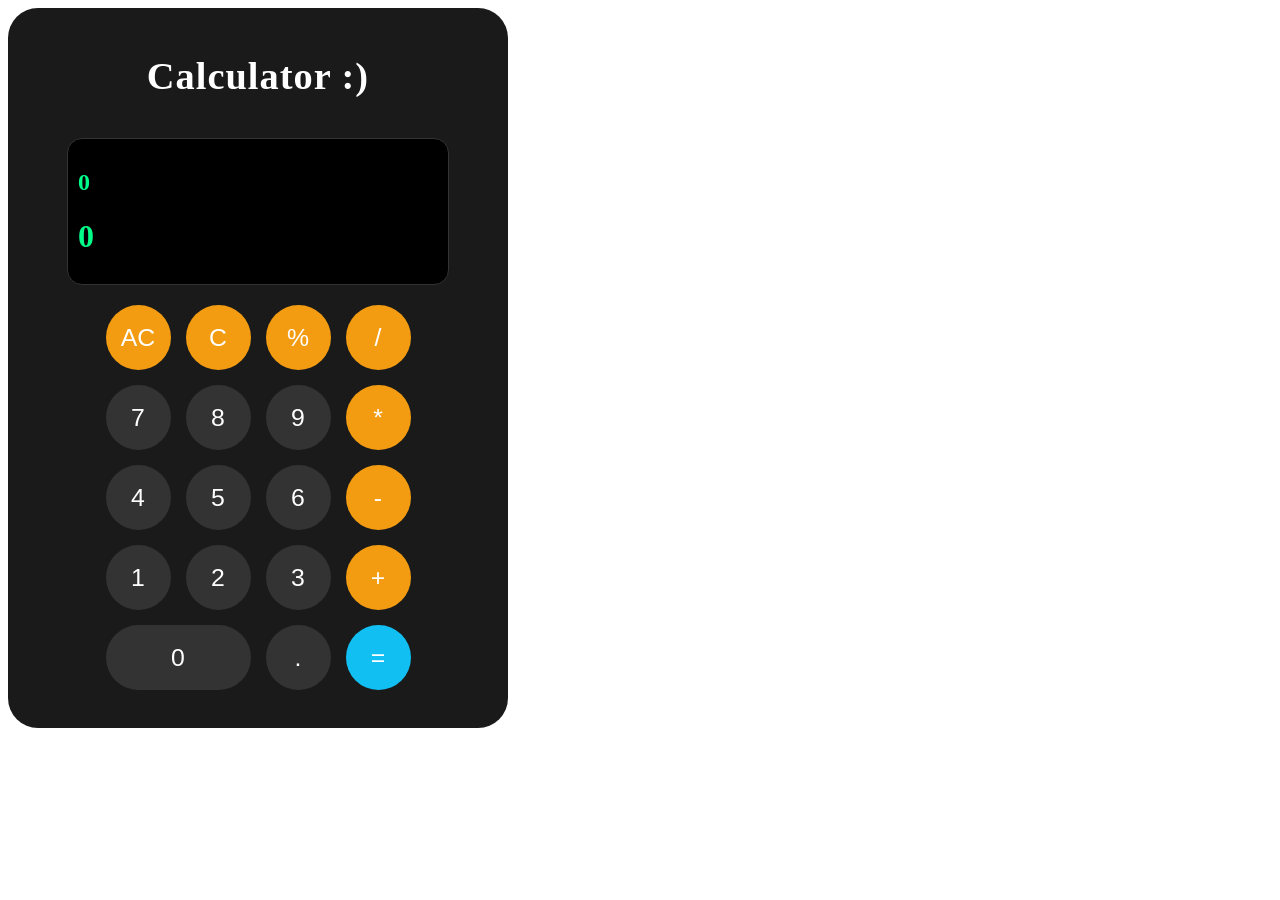
<file: Lab3/index.html>
<!DocType html>
<html>
   <head>
      <title>Calculator</title>
     <link rel="stylesheet" href = "style.css">
   </head>
   <body>
    <div id="calculator" class="main-frame">
        <div class="title">
            <h1><b>Calculator :)</b></h1>
        </div>
        <div class="screen" >
            <H2 id = "main-screen" class="main-screen">0</H2>
            <H1 id = "result" class = "result">0</H1>
        </div>
        <div class="board">
            <button id ="AC" class="operator">
                AC
            </button>
            <button id ="C" class="operator">
                C
            </button>
            <button id ="mod" class="operator">
                %
            </button>
            <button id ="div" class="operator">
                /
            </button>

            <button id ="seven">
                7
            </button>
            <button id ="eight">
                8
            </button>
            <button id ="nine">
                9
            </button>
            <button id ="mul" class="operator">
                *
            </button>

            <button id ="four">
                4
            </button>
            <button id ="five">
                5
            </button>
            <button id ="six">
                6
            </button>
            <button id ="sub" class="operator">
                -
            </button>

            <button id ="one">
                1
            </button>
            <button id ="two">
                2
            </button>
            <button id ="three">
                3
            </button>
            <button id ="plus" class="operator">
                +
            </button>

            <button id ="zero" class="zero">
                0
            </button>
            <button id ="dot" >
                .
            </button>
            <button id ="equal" class="equal">
                =
            </button>


        </div>
    </div>

   </body>
    <script src="script.js"></script>

</html>
</file>
<file: Lab3/style.css>
.main-frame {
    background-color: #1a1a1a;
    height: 700px;
    width: 500px;
    display: flex;
    flex-direction: column;
    align-items: center;
    justify-content: flex-start;
    padding-top: 20px;
    border-radius: 30px;
}

.title {
    color: #ffffff;
    text-align: center;
    font-family: "sans-serif";
    font-size: 1.2rem;
    margin-bottom: 15px;
    letter-spacing: 1px;
}

.screen {
    background-color: #000000;
    color: #00ff88;
    width: 360px;
    border-radius: 15px;
    height: 125px;
    border: 1px solid #333;
    box-shadow: inset 0 0 10px rgba(0,0,0,0.5);
    padding: 10px;
}

.board {
    display: grid;
    grid-template-columns: repeat(4, 1fr);
    padding: 20px;
    gap: 15px;
}

.board button {
    border-radius: 50%;
    height: 65px;
    width: 65px;
    background-color: #333333;
    border: none;
    color: white;
    font-size: 1.55rem;
    cursor: pointer;
    transition: background 0.2s;
}

.board button:hover {
    background-color: #444444;
}

/* Make action buttons (like = or +) stand out */
.operator {
    background-color: #f39c12 !important;
    color: white;
}
.equal{
    background-color: #12bff3 !important;
}

.operator:hover{
    background-color: #c39546 !important;
}
.equal:hover{
    background-color: #02546a !important;
}

.zero {
    grid-column: span 2;
    width: 100% !important;
    border-radius: 35px !important;
}
</file>
